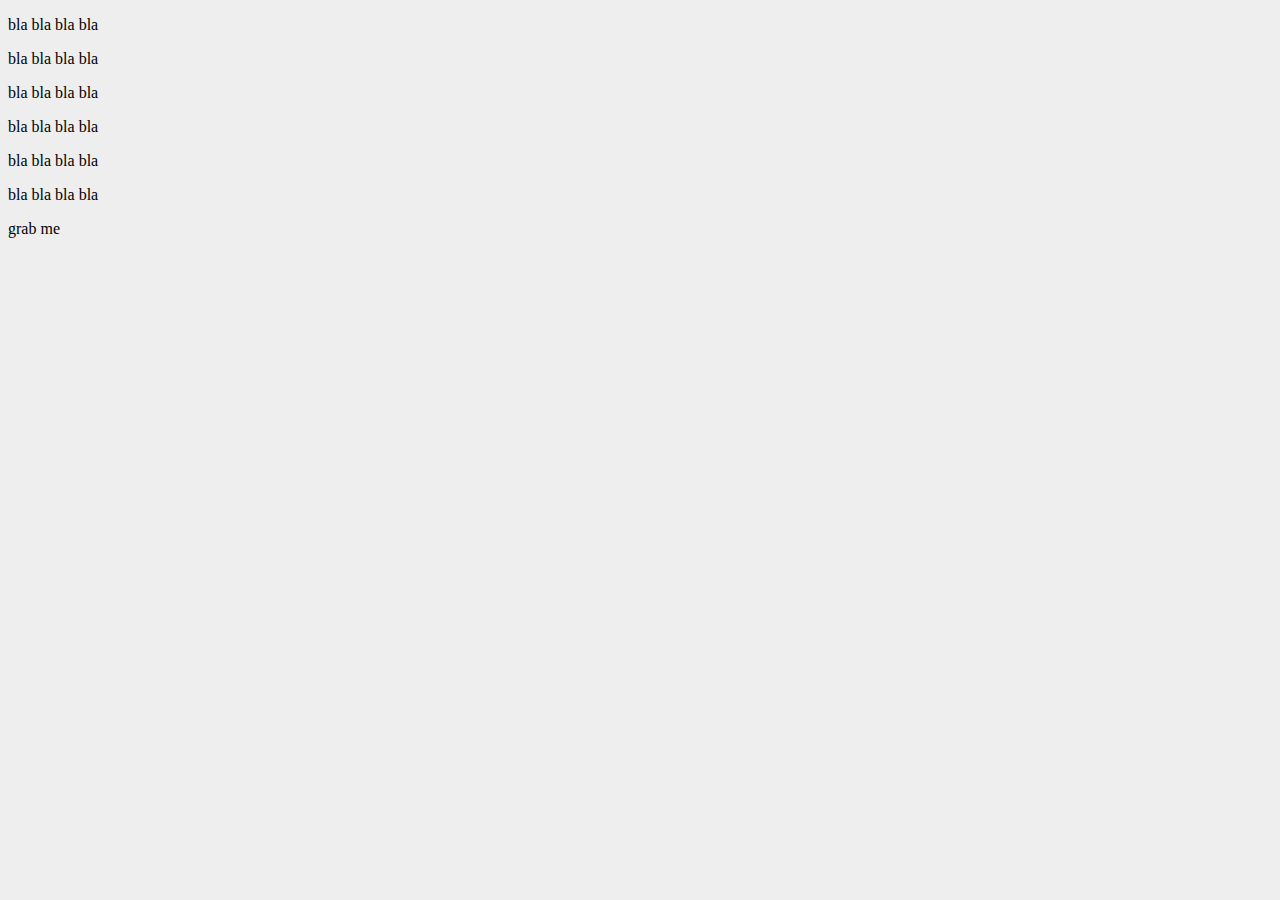
<file: index.html>
<!DOCTYPE html>
<html lang="pl">
    <head>
        <meta charset="UTF-8">
        <title>hello world</title>
        <link href="style.css" type="text/css" rel="stylesheet">

    </head>
    <body>
        <div id="content" >
            <p>bla bla bla bla </p>
            <p>bla bla bla bla </p>
            <p>bla bla bla bla </p>
            <p>bla bla bla bla </p>
            <p>bla bla bla bla </p>
            <p>bla bla bla bla </p>
            <p>grab me</p>
        </div>
        <script
                src="https://code.jquery.com/jquery-3.2.1.min.js"
                integrity="sha256-hwg4gsxgFZhOsEEamdOYGBf13FyQuiTwlAQgxVSNgt4="
                crossorigin="anonymous"></script>
        <script src="test.js"></script>

    </body>
</html>
</file>
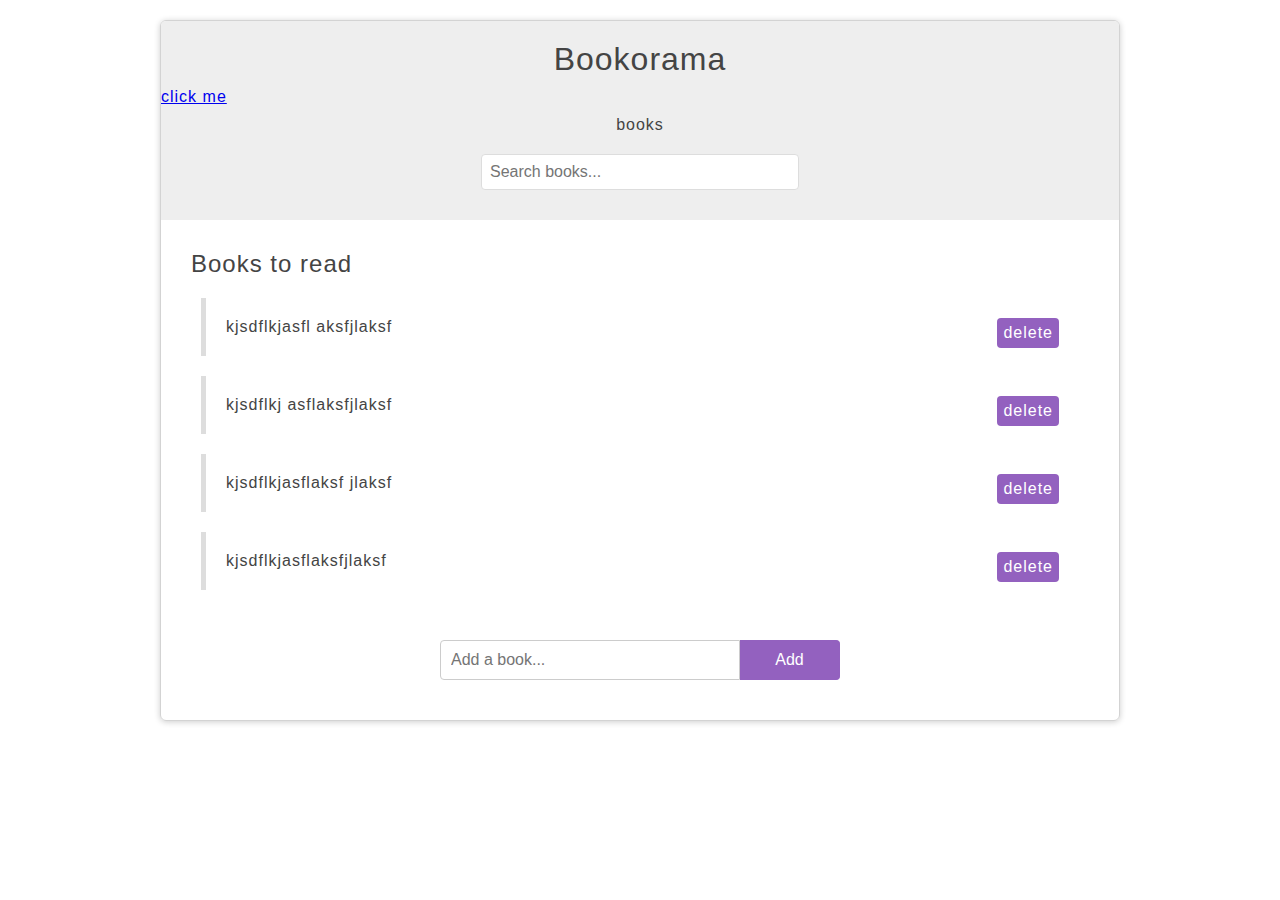
<file: DOMdomDOM/index.html>
<!DOCTYPE html>
<html lang="en">
    <head>
        <meta charset="UTF-8">
        <title>tutorial</title>
        <link href="style.css" type="text/css" rel="stylesheet">
    </head>
    <body>
        <div id="wrapper">
            <header>
                <div id="page-banner">
                    <h1 class="title">Bookorama</h1>
                    <a href="http://www.thenetninja.co.uk">click me</a>
                    <p>books </p>
                    <form id="search-books">
                        <input type="text" placeholder="Search books...">
                    </form>
                </div>
            </header>
            <div id="book-list">
                <h2 class="title">Books to read</h2>
                <ul>
                    <li>
                        <span class="name">kjsdflkjasfl aksfjlaksf</span>
                        <span class="delete">delete</span>
                    </li>
                    <li>
                        <span class="name">kjsdflkj   asflaksfjlaksf</span>
                        <span class="delete">delete</span>
                    </li>
                    <li>
                        <span class="name">kjsdflkjasflaksf   jlaksf</span>
                        <span class="delete">delete</span>
                    </li>
                    <li>
                        <span class="name">kjsdflkjasflaksfjlaksf</span>
                        <span class="delete">delete</span>
                    </li>
                </ul>
            </div>
            <form id="add-book">
                <input type="text" placeholder="Add a book...">
                <button>Add</button>
            </form>
        </div>
        <script src="app.js"></script>

    </body>
</html>
</file>
<file: style.css>
body{
    background: #eeeeee;
}
#message {
    width: 400px;
    background: #ffffff;
    padding: 20px;
    padding-top: 0;
    font-family: Calibri;
    font-size: 18px;
    color: #444444;
    margin: 0 auto;
    border: 1px solid #ff7777;
    font-weight: bold;
    opacity: 0;

    -webkit-transition: opacity 3s;
    -moz-transition: opacity 3s;
    transition: opacity 3s;
}

#message.show {
    opacity: 1;

    -webkit-transition: opacity 3s;
    -moz-transition: opacity 3s;
    transition: opacity 3s;
}

#colour-change {
    width: 140px;
    height: 100px;
    background: #ffffff;
    margin: 30px auto;
    border: 1px solid #ff7777;

    -webkit-transition: background 0.7s;
    -moz-transition: background 0.7s;
    transition: background 0.7s;
}
</file>
<file: DOMdomDOM/style.css>
body{
    font-family: Tahoma, sans-serif;
    color: #444444;
    letter-spacing: 1px;
}

h1, h2{
    font-weight: normal;
}

#wrapper{
    width: 90%;
    max-width: 960px;
    margin: 20px auto;
    border-radius: 6px;
    box-shadow: 0 1px 6px rgba(0,0,0,0.2);
    box-sizing: border-box;
    padding: 0 0 20px;
    overflow: hidden;
    border: 1px solid lightgrey;
}

#page-banner{
    background: #eeeeee;
    padding: 10px 0;
}

#page-banner h1, #page-banner p{
    width: 100%;
    text-align: center;
    margin: 10px 0;
}

#page-banner input{
    width: 90%;
    max-width: 300px;
    margin: 20px auto;
    display: block;
    padding: 8px;
    border: 1px solid #dddddd;
    border-radius: 4px;
    font-size: 16px;
    color: #444444;
}

#book-list, #add-book, #tabbed-content{
    margin: 30px;
}

#book-list ul, #tabbed-content ul{
    list-style-type: none;
    padding: 0;
}

#book-list li{
    padding: 20px;
    border-left:5px solid #dddddd;
    margin: 20px 10px;
}

#book-list li:hover{
    border-color: #9361bf;
}

.delete{
    float: right;
    background: #9361bf;
    padding: 6px;
    border-radius: 4px;
    cursor: pointer;
    color: white;
}


.delete:hover{
    background: #333;
}

#add-book{
    width: 400px;
    margin: 0 auto;
}

#add-book input{
    display: block;
    margin: 20px 0;
    padding: 10px;
    border: 1px solid #ccc;
    font-size: 16px;
    border-radius: 4px 0 0 4px;
    box-sizing: border-box;
    width: 300px;
    float: left;
}

#add-book button{
    border: 1px solid #9361bf;
    background: #9361bf;
    padding: 10px 20px;
    font-size: 16px;
    display: inline-block;
    border-radius: 0 4px 4px 0;
    cursor: pointer;
    width: 100px;
    float: left;
    margin: 20px 0;
    border-left: 0;
    color: white;
}

#add-book:after{
    content: '';
    display: block;
    clear: both;
}


/*
#tabbed-content li{
    display: inline-block;
    padding: 10px 14px;
    background: #ddd;
    border-radius: 4px;
    cursor: pointer;
    margin-right: 10px;
}
#tabbed-content .tab{
    display: none;
    border: 1px solid #ddd;
    padding: 0 10px;
    border-radius: 4px;
}
#tabbed-content .tab.active{
    display: block;
}
*/
</file>
